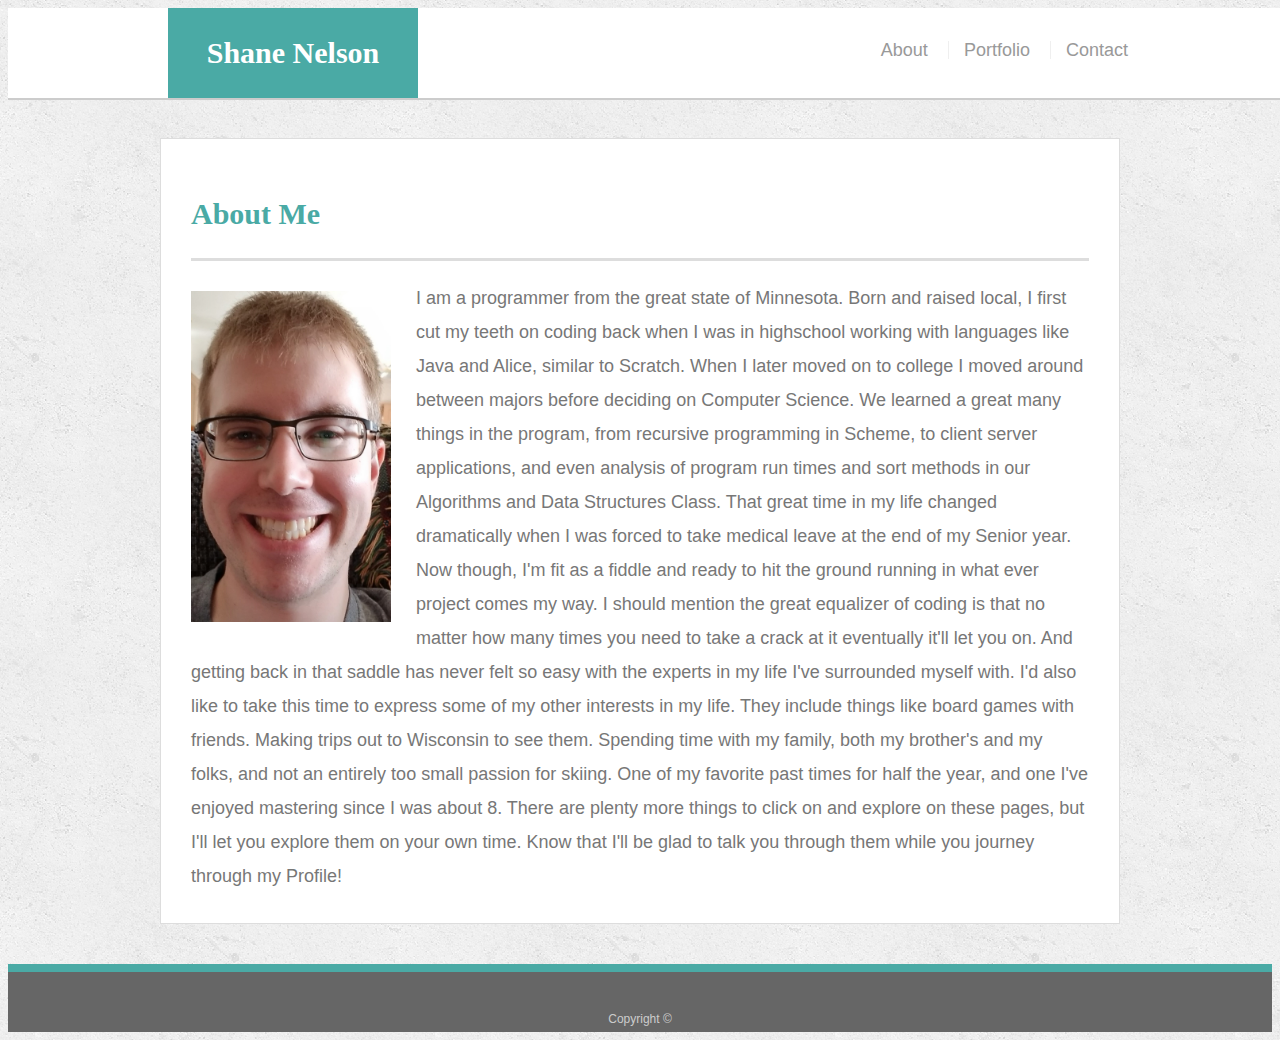
<file: index.html>
<!doctype html>
<html lang="en-us">

<head>
  <meta charset="UTF-8">
  <meta name="viewport" content="width=device-width, initial-scale=1">
  <title>About | Shane Nelson</title>
  <link rel="stylesheet" type="text/css" href="assets/css/style.css">
</head>

<body>

  <header id="masthead">
    <div class="container">
      <a href="index.html" id="logo">Shane Nelson</a>
      <nav>
        <a href="index.html">About</a>
        <a href="portfolio.html">Portfolio</a>
        <a href="contact.html">Contact</a>
      </nav>
    </div>
  </header>

  <div id="main-container" class="container">
    <section class="main-section">
      <h1>About Me</h1>

      <img src="assets/images/MyPic.jpg" class="auth-image" alt="Your Name">

      <p>I am a programmer from the great state of Minnesota. Born and raised local, I first cut my teeth on coding back when I was in highschool working with languages like Java and Alice, similar to Scratch. When I later moved on to college I moved around between majors before deciding on Computer Science. We learned a great many things in the program, from recursive programming in Scheme, to client server applications, and even analysis of program run times and sort methods in our Algorithms and Data Structures Class. That great time in my life changed dramatically when I was forced to take medical leave at the end of my Senior year. Now though, I'm fit as a fiddle and ready to hit the ground running in what ever project comes my way. I should mention the great equalizer of coding is that no matter how many times you need to take a crack at it eventually it'll let you on. And getting back in that saddle has never felt so easy with the experts in my life I've surrounded myself with. I'd also like to take this time to express some of my other interests in my life. They include things like board games with friends. Making trips out to Wisconsin to see them. Spending time with my family, both my brother's and my folks, and not an entirely too small passion for skiing. One of my favorite past times for half the year, and one I've enjoyed mastering since I was about 8. There are plenty more things to click on and explore on these pages, but I'll let you explore them on your own time. Know that I'll be glad to talk you through them while you journey through my Profile!</p>
    </section>

  </div>

  <footer>
    <div class="container">
      Copyright &copy; 
    </div>
  </footer>
</body>

</html>
</file>
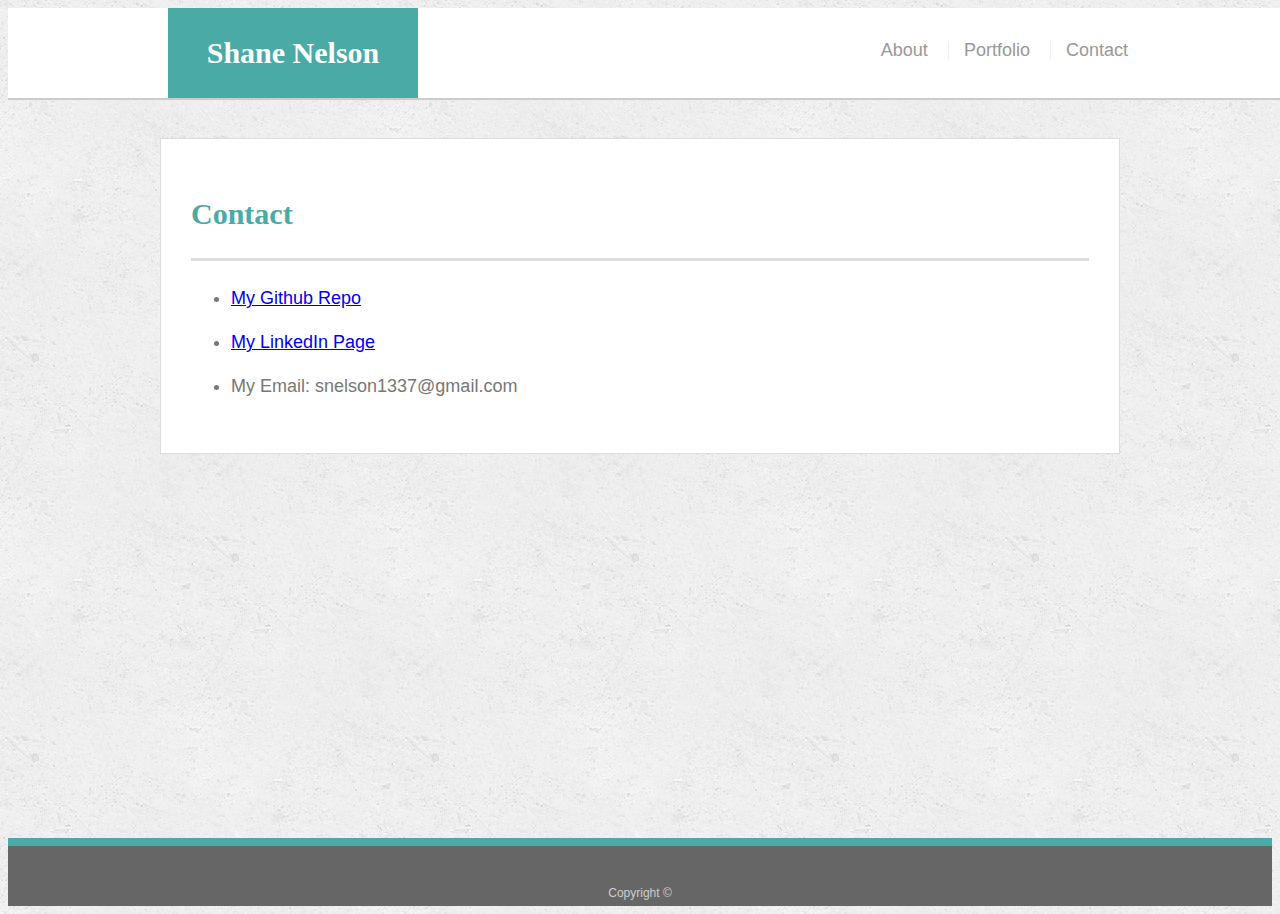
<file: contact.html>
<!doctype html>
<html lang="en-us">

<head>
  <meta charset="UTF-8">
  <meta name="viewport" content="width=device-width, initial-scale=1">
  <title>Contact | Shane Nelson</title>
  <link rel="stylesheet" type="text/css" href="assets/css/style.css">
</head>

<body>

  <header id="masthead">
    <div class="container">
      <a href="index.html" id="logo">Shane Nelson</a>
      <nav>
        <a href="index.html">About</a>
        <a href="portfolio.html">Portfolio</a>
        <a href="contact.html">Contact</a>
      </nav>
    </div>
  </header>

  <div id="main-container" class="container">
    <section class="main-section">
      <h1>Contact</h1>

      <form id="contact-form">
        <ul>
          <li>
            <a href="https://github.com/Red13aron">My Github Repo</a>
          </li>
          <li>
            <a href="https://linkedin.com/in/shane-nelson-07997273">My LinkedIn Page</a>
          </li>
          <li>
            <div>
              My Email: snelson1337@gmail.com
            </div>  
          </li>
        </ul>
      </form>

    </section>

  </div>

  <footer>
    <div class="container">
      Copyright &copy; 
    </div>
  </footer>
</body>

</html>
</file>
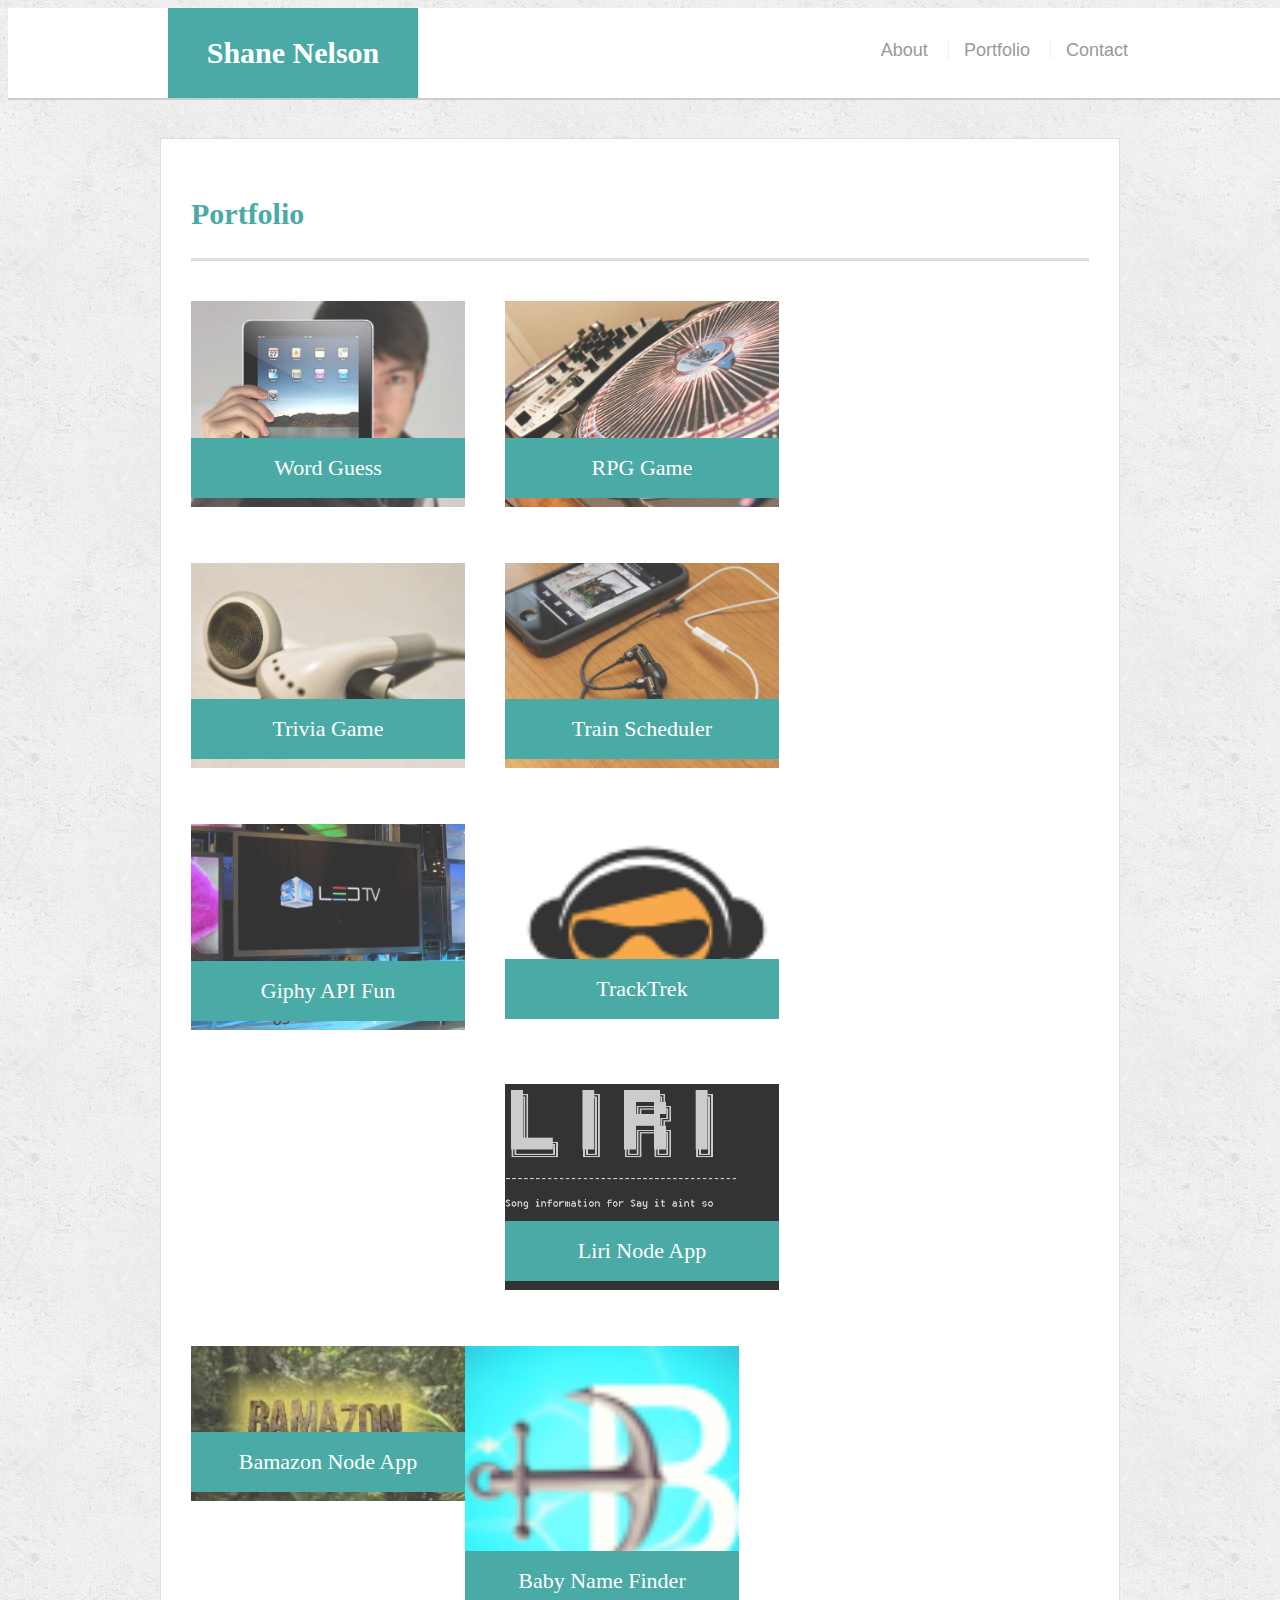
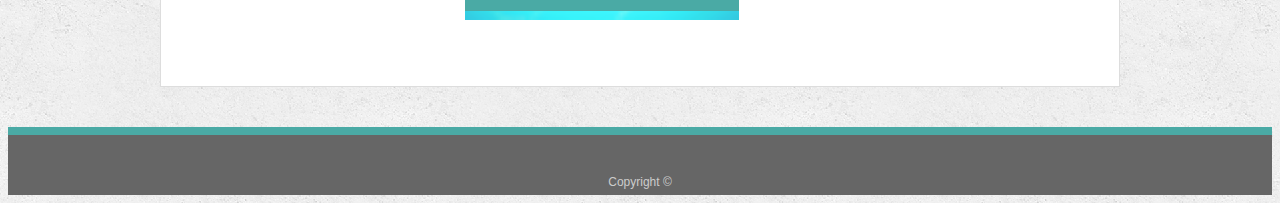
<file: portfolio.html>
<!doctype html>
<html lang="en-us">

<head>
  <meta charset="UTF-8">
  <meta name="viewport" content="width=device-width, initial-scale=1">
  <title>Portfolio | Shane Nelson</title>
  <link rel="stylesheet" type="text/css" href="assets/css/style.css">
</head>

<body>

  <header id="masthead">
    <div class="container">
      <a href="index.html" id="logo">Shane Nelson</a>
      <nav>
        <a href="index.html">About</a>
        <a href="portfolio.html">Portfolio</a>
        <a href="contact.html">Contact</a>
      </nav>
    </div>
  </header>

  <div id="main-container" class="container">
    <section class="main-section">
      <h1>Portfolio</h1>

      <div class="work">
        <a href="https://red13aron.github.io/Word-Guess-Game/">
          <img src="assets/images/technics-q-c-640-480-1.jpg" alt="Word Guess">
        </a>
        <h3>Word Guess</h3>
      </div>
      <div class="work">
        <a href="https://red13aron.github.io/Unit-4-Game/">
          <img src="assets/images/technics-q-c-640-480-2.jpg" alt="RPG Game">
        </a>
        <h3>RPG Game</h3>
      </div>
      <div class="work">
        <a href="https://red13aron.github.io/TriviaGame/">
          <img src="assets/images/technics-q-c-640-480-5.jpg" alt="Trivia Game">
        </a>
        <h3>Trivia Game</h3>
      </div>
      <div class="work">
        <a href="https://red13aron.github.io/Train-Scheduler/">
          <img src="assets/images/technics-q-c-640-480-7.jpg" alt="Rutgers Info Widget">
        </a>
        <h3>Train Scheduler</h3>
      </div>
      <div class="work">
        <a href="https://red13aron.github.io/GifTastic/">
          <img src="assets/images/technics-q-c-640-480-9.jpg" alt="Giphy API Fun">
        </a>
        <h3>Giphy API Fun</h3>
      </div>
      <div class="work">
        <a href="https://red13aron.github.io/TeamCharmander/" >
          <img src= "assets/images/TrackTrek.png" alt="TrackTrek">
        </a>
        <h3>TrackTrek</h3>
      </div>
      <div class="work">
        <a href="https://github.com/Red13aron/liri-node-app" >
          <img src= "assets/images/Liri.png" alt="Liri Node App">
        </a>
        <h3>Liri Node App</h3>
      </div>
      <div class="work">
        <a href="https://github.com/Red13aron/Bamazon">
          <img src="assets/images/bamazon.jpg" alt="Bamazon Node App">
        </a>
        <h3>Bamazon Node App</h3>
      </div>
      <div class="work">
        <a href="https://babys-boats-brands.herokuapp.com/">
          <img src="assets/images/Baby Name Finder.png" alt="Baby Name Finder">
        </a>
        <h3>Baby Name Finder</h3>
      </div>

    </section>

  </div>

  <footer>
    <div class="container">
      Copyright &copy;
    </div>
  </footer>
</body>

</html>
</file>
<file: assets/css/style.css>
body {
  font-family: Arial, "Helvetica Neue", Helvetica, sans-serif;
  font-size: 18px;
  line-height: 34px;
  color: #777777;
  background: url("../images/concrete_seamless.png");
}

* {
  box-sizing: border-box;
}

/* general */

.container {
  width: 100%;
  max-width: 960px;
  margin: 0 auto;
  clear: both;
}

h1,
h2,
h3,
p {
  margin-bottom: 20px;
}

p:last-child {
  margin-bottom: 0;
}

h1,
h2,
h3 {
  font-family: Georgia, Times, "Times New Roman", serif;
  font-weight: 700;
  color: #4aaaa5;
}

h1 {
  padding-bottom: 20px;
  font-size: 30px;
  line-height: 49px;
  border-bottom: 3px solid #dddddd;
}

h2,
h3 {
  font-size: 22px;
}

/* header */

#masthead {
  position: fixed;
  z-index: 99;
  width: 100%;
  margin: 0 0 30px;
  overflow: auto;
  color: #ffffff;
  background: #ffffff;
  border-bottom: 2px solid #cccccc;
}

#logo {
  float: left;
  width: 250px;
  height: 90px;
  font-family: Georgia, Times, "Times New Roman", serif;
  font-size: 30px;
  font-weight: 700;
  line-height: 90px;
  color: #ffffff;
  text-align: center;
  text-decoration: none;
  background: #4aaaa5;
}

nav {
  float: right;
  margin-top: 25px;
}

nav a {
  display: inline-block;
  padding-left: 15px;
  margin-left: 15px;
  line-height: 18px;
  color: #999;
  text-decoration: none;
  border-left: 1px solid #efefef;
}

nav a:first-child {
  border-left: 0 none;
}

/* footer */

footer {
  padding: 30px 0;
  clear: both;
  font-size: 12px;
  color: #ffffff;
  color: #cccccc;
  text-align: center;
  background: #666666;
  border-top: 8px solid #4aaaa5;
  height: 50px;
}

h3, h2 {
  padding-bottom: 20px;
  margin-bottom: 15px;
  line-height: 22px;
  border-bottom: 2px solid #eeeeee;
}

/* main */

#main-container {
  padding-top: 130px;
  min-height: calc(100vh - 70px);
}

.main-section {
  float: left;
  width: 100%;
  max-width: 960px;
  padding: 30px;
  margin: 0 0 40px;
  background: #ffffff;
  border: 1px solid #dddddd;
}

/* portfolio page */

.work {
  position: relative;
  float: left;
  width: 274px;
  margin: 20px 0 25px;
  overflow: auto;
}

.work:nth-child(even) {
  margin-right: 40px;
}

.work img {
  width: 100%;
  border: 0 none;
  opacity: 0.8;
}

.work h3 {
  position: absolute;
  bottom: 20px;
  width: 100%;
  padding: 15px;
  margin-bottom: 0;
  font-weight: 300;
  line-height: 30px;
  color: #ffffff;
  text-align: center;
  background: #4aaaa5;
  border-bottom: 0;
}

.auth-image {
  float: left;
  width: 200px;
  height: auto;
  margin-top: 10px;
  margin-right: 25px;
}

/* contact page */

#contact-form ul {
  margin-bottom: 20px;
}

#contact-form li {
  margin-bottom: 10px;
}

label,
input[type=text],
input[type=email],
textarea {
  display: block;
  width: 100%;
}

input[type=text],
input[type=email],
textarea {
  height: 35px;
  padding: 0 10px;
  font-size: 14px;
  border: 1px solid #dddddd;
}

textarea {
  height: 200px;
}

input[type=submit] {
  padding: 10px 30px;
  font-size: 18px;
  color: #ffffff;
  cursor: pointer;
  background: #4aaaa5;
  border: 0 none;
}

@media screen and (max-width: 980px){
  #masthead{
    top:0;
  }
  #logo{
    width:100%;
  }
  
  nav{
    float:none;
    text-align:center;
    margin-top:0;
  }
  
  .auth-image{
    width:100%;
  }

  footer{
    position:relative;
    bottom:0;
  }

  .work{
    width:100%;
  }

}

@media screen and (max-width: 768px){

}

@media screen and (max-width: 640px){
  #masthead{
    position: static;
  }

}
</file>
